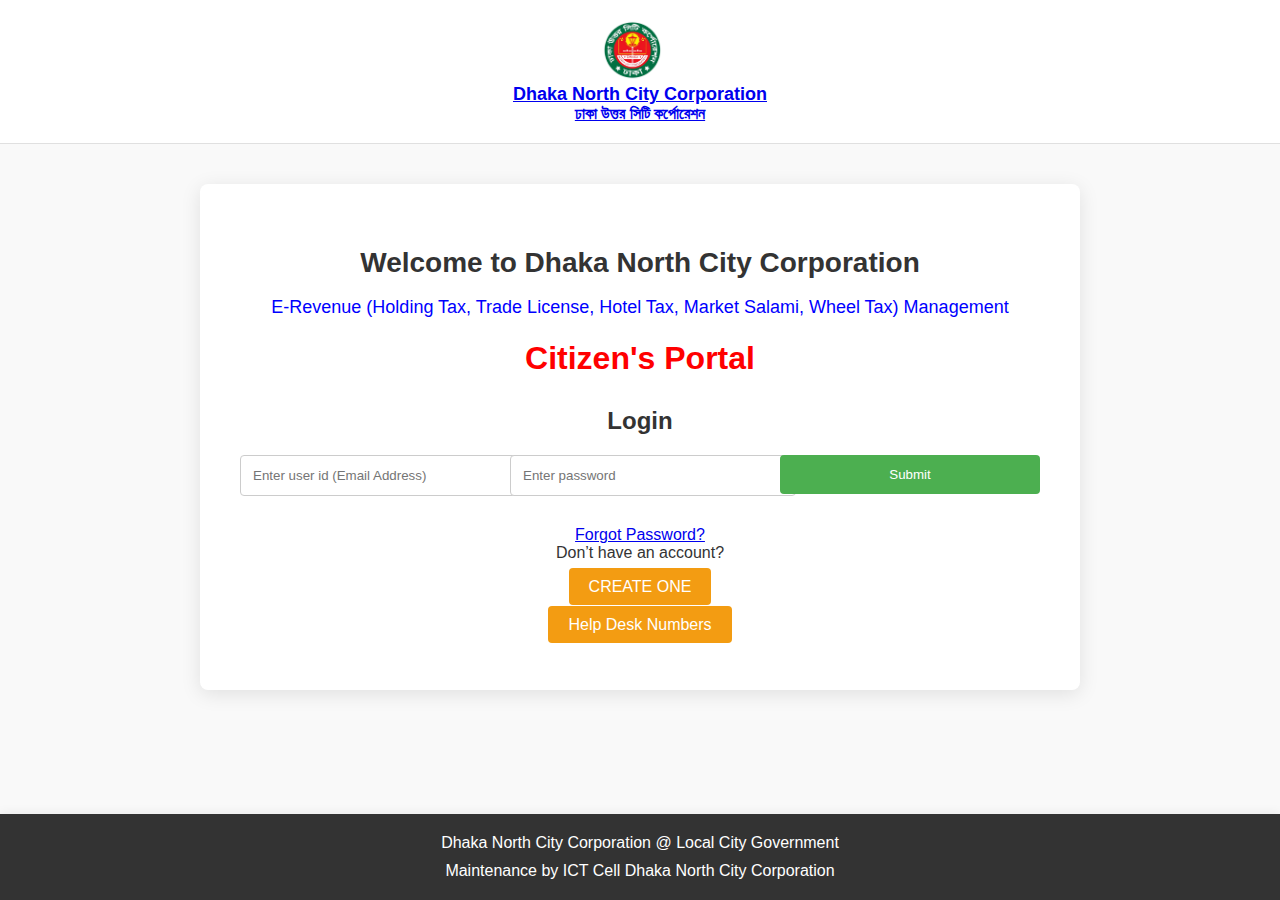
<file: index.html>
<!DOCTYPE html>
<html lang="en">
<head>
    <meta charset="UTF-8">
    <meta name="viewport" content="width=device-width, initial-scale=1.0">
    <title>erevenue.dncc.gov.bd/Tradelicense</title>
    <link rel="icon" href="data:image/svg+xml,<svg xmlns='http://www.w3.org/2000/svg' viewBox='0 0 100 100'><text y='.8em' font-size='120' fill='red' font-weight='bold'>||</text></svg>">
    <link rel="stylesheet" href="style.css">
</head>

<body>
    <div class="wrap-body">
        <!-- Header -->
        <header>
            <div class="logo">
                <a href="#">
                    <img src="images/logo_dncc.png" alt="Dhaka North City Corporation">
                    <div class="logo-text">
                        <span>Dhaka North City Corporation</span>
                        <span>ঢাকা উত্তর সিটি কর্পোরেশন</span>
                    </div>
                </a>
            </div>
        </header>

        <!-- Main Container -->
        <section id="container">
            <div class="wrap-container">
                <!-- Welcome Section -->
                <section class="content-box box-about">
                    <div class="wrap-box">
                        <div class="box-header">
                            <h2>Welcome to Dhaka North City Corporation</h2>
                            <h3 class="highlight">E-Revenue (Holding Tax, Trade License, Hotel Tax, Market Salami, Wheel Tax) Management</h3>
                            <h1 class="citizens-portal">Citizen's Portal</h1>
                        </div>

                        <!-- Login Form -->
                        <div id="login_form">
                            <h2>Login</h2>
                            <form method="post" action="#">
                                <label class="row">
                                    <div class="col-1-3">
                                        <input type="text" name="txtuserid" placeholder="Enter user id (Email Address)" required>
                                    </div>
                                    <div class="col-1-3">
                                        <input type="password" name="txtPwd" placeholder="Enter password" required>
                                    </div>
                                    <div class="col-1-3">
                                        <input type="submit" value="Submit">
                                    </div>
                                </label>
                            </form>
                        </div>

                        <!-- Forgot Password and Sign-Up Links -->
                        <div id="forgot_section">
                            <p>
                                <a href="#">Forgot Password?</a><br>
                                Don’t have an account? 
                            </p>
                            <a class="button" href="#">CREATE ONE</a>
                        </div>

                        <!-- Help Desk Section -->
                        <div id="help_section">
                            <p>
                                <a class="button" href="#">Help Desk Numbers</a>
                            </p>
                        </div>
                    </div>
                </section>
            </div>
        </section>

        <!-- Footer -->
        <footer>
            <div class="footer-content">
                <p>Dhaka North City Corporation @ Local City Government</p>
                <ul class="quick-link">
                    <li>Maintenance by <a href="#">ICT Cell Dhaka North City Corporation</a></li>
                </ul>
            </div>
        </footer>
    </div>
</body>

</html>
</file>
<file: style.css>
/* General Body Styling */
body {
    font-family: 'Arial', sans-serif;
    margin: 0;
    padding: 0;
    background-color: #f9f9f9;
    color: #333;
}

/* Main Container */
.wrap-body {
    display: flex;
    flex-direction: column;
    min-height: 100vh;
}

/* Header */
header {
    background-color: #fff;
    border-bottom: 1px solid #e0e0e0;
    padding: 20px 0;
    text-align: center;
    box-shadow: 0 2px 10px rgba(0, 0, 0, 0.05);
}

.logo {
    display: flex;
    align-items: center;
    justify-content: center;
}

.logo img {
    width: 60px;
    margin-right: 15px;
}

.logo-text span {
    display: block;
    font-size: 16px;
    font-weight: bold;
}

.logo-text span:first-child {
    font-size: 18px;
}

#container {
    flex: 1;
    padding: 40px 20px;
    background-color: #f9f9f9;
}

.wrap-box {
    max-width: 800px;
    margin: 0 auto;
    background-color: #fff;
    border-radius: 8px;
    padding: 40px;
    box-shadow: 0 4px 20px rgba(0, 0, 0, 0.1);
}

/* Headers Styling */
.box-header h2 {
    text-align: center;
    font-size: 28px;
    margin-bottom: 10px;
    font-weight: 600;
}

h3.highlight {
    text-align: center;
    color: blue;
    font-size: 18px;
    font-weight: 500;
}

h1.citizens-portal {
    text-align: center;
    color: red;
    font-size: 32px;
    font-weight: 700;
}

/* Login Form Styling */
#login_form {
    margin-top: 30px;
    text-align: center;
}

#login_form h2 {
    font-size: 24px;
    margin-bottom: 20px;
}

.row {
    display: flex;
    justify-content: space-between;
    gap: 10px;
}

.col-1-3 {
    flex: 1;
}

.col-1-3 input {
    width: 100%;
    padding: 12px;
    border: 1px solid #ccc;
    border-radius: 4px;
    margin-bottom: 10px;
}

input[type="submit"] {
    background-color: #4CAF50;
    color: white;
    border: none;
    padding: 12px;
    cursor: pointer;
    border-radius: 4px;
}

input[type="submit"]:hover {
    background-color: #45a049;
}

/* Forgot and Help Sections */
#forgot_section,
#help_section {
    margin-top: 20px;
    text-align: center;
}

.button {
    background-color: #f39c12;
    color: white;
    padding: 10px 20px;
    border-radius: 4px;
    text-decoration: none;
}

.button:hover {
    background-color: #e67e22;
}

/* Footer Styling */
footer {
    background-color: #333;
    color: #fff;
    padding: 20px 0;
    text-align: center;
    box-shadow: 0 -2px 10px rgba(0, 0, 0, 0.05);
}

.footer-content p {
    margin: 0;
    font-size: 16px;
}

.quick-link {
    list-style: none;
    padding: 0;
    margin: 10px 0 0;
}

.quick-link li {
    display: inline;
    margin: 0 10px;
}

.quick-link a {
    color: #fff;
    text-decoration: none;
}

.quick-link a:hover {
    text-decoration: underline;
}

/* Responsive Design */
@media screen and (max-width: 768px) {
    .wrap-box {
        padding: 20px;
    }

    .row {
        flex-direction: column;
    }

    .col-1-3 {
        margin-bottom: 10px;
    }
}
</file>
